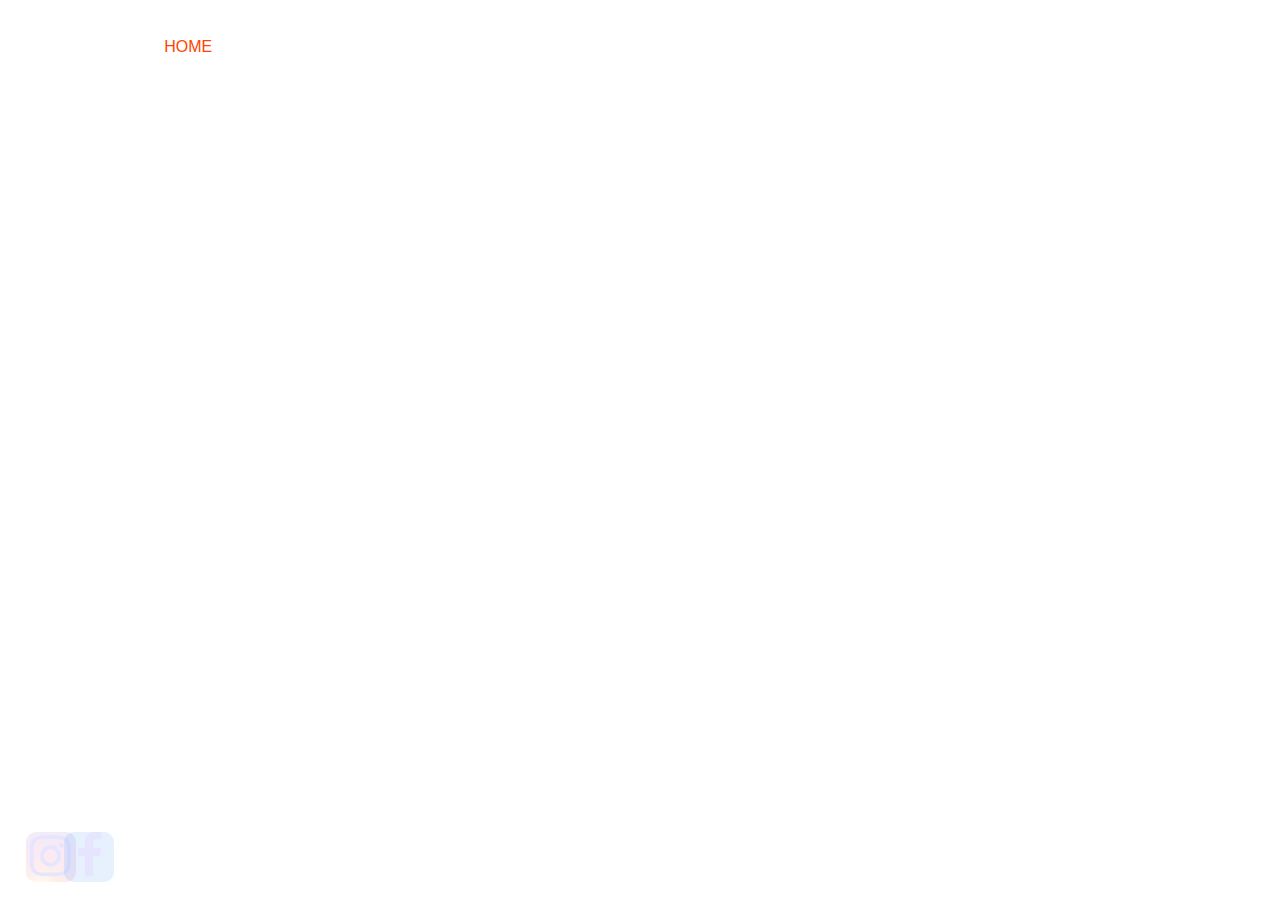
<file: homepage.html>
<!DOCTYPE html>
<html lang="en">

<head>
    <meta charset="UTF-8" />
    <meta name="viewport" content="width=device-width, initial-scale=1.0" />
    <link rel="stylesheet" href="style-spacey.css" />
    <title>Document</title>
</head>

</html>

<body class="standardpage">
    <!-- should be the same for every page has a nav bar and background image - need to figure out how to automate this process since I am currently copying and pasting manually -->
    <section> <!-- Nav Bar -->
        <nav class="nav">
            <ul>
                <li><a style="color: orangered;" href="homepage.html"> HOME </a></li>
                <li><a href="Star Destroyer.html"> STAR DESTROYER</a></li>
                <li><a href="Millenium Falcon.html"> MILLENIUM FALCON </a></li>
                <li><a href="Slave I.html"> SLAVE I </a></li>
                <li><a href="Deathstar.html"> DEATH STAR </a></li>
            </ul>
        </nav><!-- Nav Bar end -->
    </section>

    <div class="mainpageheader">
        <!-- titles on the mainpage - keep this simple since in theory I should be able to change this frequently depending on what I want the person to see first when the first enter the website - currently the deathstar but should be simple to change to millienium flacon without breaking anything. -->
        <p>
            UPCOMING LAUNCH
        </p>
        <h1>
            THE DEATH STAR
        </h1>
        <a class="mainpagebutton" href="Deathstar.html"> FIND OUT MORE</a>
    </div>

    <footer> <!-- making a standard footer for all webpages -->
        <p class="publisherfooter"> <!-- making and fixing a publisher footer -->
            Sam Kohli
        </p>
        <link rel="stylesheet"
            href="https://cdnjs.cloudflare.com/ajax/libs/font-awesome/4.7.0/css/font-awesome.min.css">
        <!-- adding social media links footer -->
        <a href="https://www.instagram.com" class="fa fa-instagram fa-3x"></a>
        <a href="https://www.facebook.com" class="fa fa-facebook fa-3x"></a>
    </footer>

</body>
</file>
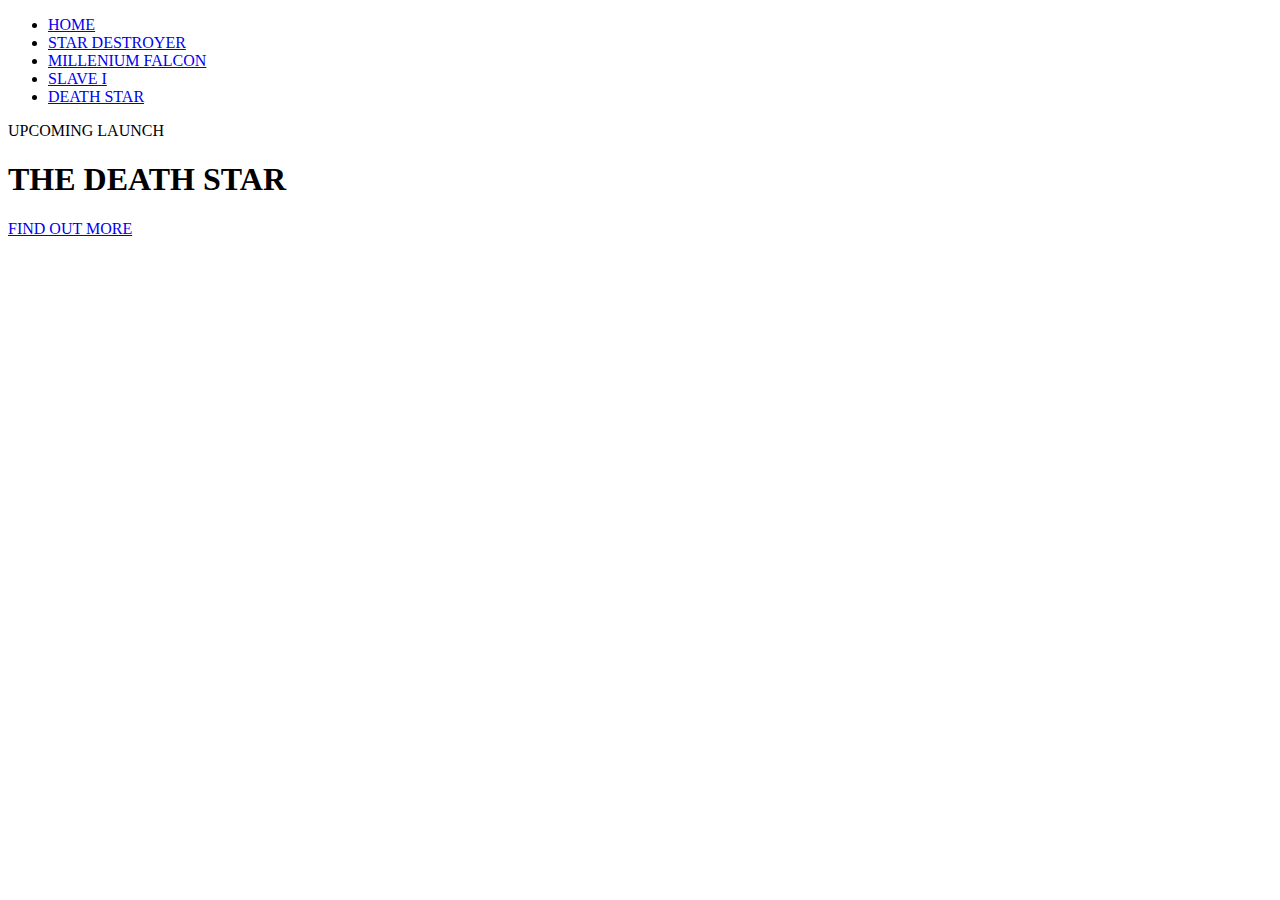
<file: Spacey Home.html>
<!DOCTYPE html>
<html lang="en">

<head>
    <meta charset="UTF-8">
    <meta name="viewport" content="width=device-width, initial-scale=1.0">
    <title>Document</title>
</head>

</html>

<body class="standardpage">
    <!-- should be the same for every page has a nav bar and background image - need to figure out how to automate this process since I am currently copying and pasting manually -->
    <section> <!-- Nav Bar -->
        <nav class="nav">
            <ul>
                <li><a href="Spacey Home.html"> HOME </a></li>
                <li><a href="Star Destroyer.html"> STAR DESTROYER</a></li>
                <li><a href="Millenium Falcon.html"> MILLENIUM FALCON </a></li>
                <li><a href="Slave I.html"> SLAVE I </a></li>
                <li><a href="Deathstar.html"> DEATH STAR </a></li>
            </ul>
        </nav><!-- Nav Bar end -->
    </section>
    <div class="mainpageheader">
        <!-- titles on the mainpage - keep this simple since in theory I should be able to change this frequently depending on what I want the person to see first when the first enter the website - currently the deathstar but should be simple to change to millienium flacon without breaking anything. -->
        <p>
            UPCOMING LAUNCH
        </p>
        <h1>
            THE DEATH STAR
        </h1>
        <a class="mainpagebutton" href="Deathstar.html"> FIND OUT MORE</a>
    </div>


</body>
</file>
<file: style-spacey.css>
.standardpage {
  /*code for base of any page*/
  background-image: url(https://cdn.pixabay.com/video/2024/03/19/204739-925166451_tiny.jpg);
  background-repeat: no-repeat;
  background-size: cover;
  background-attachment: fixed;
  font-family: Helvetica;
  color: white;
  scroll-behavior: smooth;
}
.nav {
  /*code for Nav bar outside of all elements*/
  width: 100%;
  list-style: none;
  display: flex;
}

ul {
  /*code for Nav bar code for making a list*/
  list-style-type: none;
  margin: 0;
  padding: 0;
  text-align: center;
  width: 100%;
}

li {
  /*code for Nav bar elements in my list - need to figure out a way to automate if add more tabs*/
  display: inline-block;
  margin: 30px;
  width: 15%;
}

li:first-child {
  /*code for Nav bar moving the first element*/
  text-align: start;
}

li a {
  /*code for Nav bar making the individual elements in the list look nice*/
  display: inline-block;
  color: white;
  font-size: 100%;
  text-decoration: none;
}

li a:hover {
  /*code for Nav bar when hover over a list changes the color of the writing - not a highlight*/
  color: lightblue;
}

.mainpageheader {
  /*mainpage header - making it midway down page*/
  margin: 20%;
}

.mainpagebutton {
  /*making a button that takes me to another page*/
  border: solid 5px white;
  display: inline-block;
  padding: 10px;
  color: white;
  text-decoration: none;
}

.mainpagebutton:hover {
  /*when hover over button creates shadow and highlights the button - need to figure out how to do a slow fill of the box*/
  cursor: pointer;
  border-radius: 100px;
  box-shadow: 0 5px 35px 0px rgba(255, 255, 255, 0.795);
  background-color: rgba(0, 84, 162, 0.776);
  border-color: black;
  transition-duration: 1.5s;
}

.landingpage {
  /*landing page generic info*/
  background-image: url(https://cdn.pixabay.com/video/2024/03/19/204739-925166451_tiny.jpg),
    url(https://encrypted-tbn0.gstatic.com/images?q=tbn:ANd9GcSQuH1z2ERKeqjl0wF_FnfoIQwkuZKERoo-gw&s);
  background-repeat: no-repeat, no-repeat;
  background-size: cover, cover;
  font-family: Helvetica;
  color: white;
  width: 100%;
  height: 100%;
}

.animation {
  /*animiation for tv stacic - background-image from internet*/

  background-image: repeating-radial-gradient(
    circle at 17% 32%,
    white,
    black 0.00085px
  );
  background-position: center;
  animation: back 5s linear infinite;
  border-radius: 10px;
  width: 800px;
  height: 400px;
  margin-left: 30%;
  margin-top: 10%;
  opacity: 0;
}

.animation:hover {
  cursor: pointer;
  opacity: 1;
  transition-duration: 3s;
}

@keyframes /*basic but works - i imagine its easier in JS*/ back {
  from {
    background-size: 100% 100%;
  }
  to {
    background-size: 200% 200%;
  }
}

.landingpagebutton {
  /*making a landing button that takes me to home page*/
  border: none;
  border-radius: 10px;
  width: 800px;
  height: 400px;
  margin-top: 10%;
  text-decoration: none;
  color: white;
  opacity: 0;
}

.landingpagebutton:hover {
  /*when hover over button creates shadow and highlights the button*/
  cursor: pointer;
  border: none;
  border-radius: 10px;
  transition-duration: 3s;
  transition-delay: 3s;
  opacity: 0.85;
}

.deathstarimage {
  /*image placement on deathstar page*/
  position: absolute;
  top: 10%;
  right: 5%;
  height: 25%;
  width: 20%;
  filter: invert(0%) sepia(4%) saturate(0%) hue-rotate(337deg) brightness(93%)
    contrast(107%);
}
.falconimage {
  /*image placement on millinium falcon page*/
  position: absolute;
  top: 10%;
  right: 5%;
  height: 25%;
  width: 20%;
}
.slaveIimage {
  /*image placement on Slave I page*/
  position: absolute;
  top: 10%;
  right: 5%;
  height: 25%;
  width: 20%;
  filter: invert(0%) sepia(4%) saturate(0%) hue-rotate(337deg) brightness(93%)
    contrast(107%);
}

.stardestroyerimage {
  /*image placement on star destroyer page*/
  position: absolute;
  top: 10%;
  right: 5%;
  height: 25%;
  width: 20%;
}

.publisherfooter {
  /*placing name on bottom right*/
  position: fixed;
  left: -1%;
  bottom: 2%;
  width: 100%;
  text-align: right;
  font-style: italic;
}

.fa-instagram {
  /*placing intagram photo*/
  position: fixed;
  bottom: 2%;
  left: 2%;
  width: 50px;
  height: 50px;
  text-align: center;
  text-decoration: none;
  background: radial-gradient(
    circle at 30% 110%,
    #ffdb8b 0%,
    #ee653d 25%,
    #d42e81 50%,
    #a237b6 75%,
    #3e57bc 100%
  );
  border-radius: 10px;
  opacity: 0.1;
}

.fa-facebook {
  /*placing intagram photo*/
  position: fixed;
  bottom: 2%;
  left: 5%;
  width: 50px;
  height: 50px;
  text-align: center;
  text-decoration: none;
  border-radius: 10px;
  opacity: 0.1;
  background-color: #1877f2;
}

.fa:hover {
  /*generic hover for social media*/
  box-shadow: 0 5px 35px 0px rgba(255, 255, 255, 0.795);
  opacity: 1;
}

.falconhistory {
  /*making a button that takes me to a link page*/
  border: solid 5px white;
  display: inline-flex;
  padding: 10px;
  margin-top: 20%;
  margin-left: 45%;
  color: white;
  text-decoration: none;
}

.falconhistory:hover {
  /*when hover over button creates shadow and highlights the button - need to figure out how to do a slow fill of the box*/
  cursor: pointer;
  border-radius: 100px;
  box-shadow: 0 5px 35px 0px rgba(255, 255, 255, 0.795);
  background-color: rgba(0, 84, 162, 0.776);
  border-color: black;
  transition-duration: 1.5s;
}

.falcontext {
  /*generic text needed for information*/
  margin-top: 100%;
  font-size: larger;
  padding: 2%;
  color: orange;
  border-radius: 10px;
  padding: 10%;
}

.slave1history {
  /*making a button that takes me to a link page*/
  border: solid 5px white;
  display: inline-flex;
  padding: 10px;
  margin-top: 20%;
  margin-left: 45%;
  color: white;
  text-decoration: none;
}

.slave1history:hover {
  /*when hover over button creates shadow and highlights the button - need to figure out how to do a slow fill of the box*/
  cursor: pointer;
  border-radius: 100px;
  box-shadow: 0 5px 35px 0px rgba(255, 255, 255, 0.795);
  background-color: rgba(0, 84, 162, 0.776);
  border-color: black;
  transition-duration: 1.5s;
}

.slave1text {
  /*generic text needed for information*/
  margin-top: 90%;
  font-size: larger;
  padding: 2%;
  color: orange;
  border-radius: 10px;
  padding: 10%;
}

.deathhistory {
  /*making a button that takes me to a link page*/
  border: solid 5px white;
  display: inline-flex;
  padding: 10px;
  margin-top: 20%;
  margin-left: 45%;
  color: white;
  text-decoration: none;
}

.deathhistory:hover {
  /*when hover over button creates shadow and highlights the button - need to figure out how to do a slow fill of the box*/
  cursor: pointer;
  border-radius: 100px;
  box-shadow: 0 5px 35px 0px rgba(255, 255, 255, 0.795);
  background-color: rgba(0, 84, 162, 0.776);
  border-color: black;
  transition-duration: 1.5s;
}

.deathtext {
  /*generic text needed for information*/
  margin-top: 100%;
  font-size: larger;
  padding: 2%;
  color: orange;
  border-radius: 10px;
  padding: 10%;
}

.sdhistory {
  /*making a button that takes me to a link page*/
  border: solid 5px white;
  display: inline-flex;
  padding: 10px;
  margin-top: 20%;
  margin-left: 45%;
  color: white;
  text-decoration: none;
}

.sdeath:hover {
  /*when hover over button creates shadow and highlights the button - need to figure out how to do a slow fill of the box*/
  cursor: pointer;
  border-radius: 100px;
  box-shadow: 0 5px 35px 0px rgba(255, 255, 255, 0.795);
  background-color: rgba(0, 84, 162, 0.776);
  border-color: black;
  transition-duration: 1.5s;
}

.sdtext {
  /*generic text needed for information*/
  margin-top: 100%;
  font-size: larger;
  padding: 2%;
  color: orange;
  border-radius: 10px;
  padding: 10%;
}
.top {
  /*button for back to top it took a while to work out*/
  --offset: 50px;

  position: sticky;
  bottom: 20px;
  margin-left: 85%;
  margin-top: calc(
    100vh + var(--offset)
  ); /*took me ages to work this out - apparently its JS*/
  text-decoration: none;
  padding: 10px;
  color: #fff;
  background: #000;
  border-radius: 100px;
  white-space: nowrap;
}
</file>
